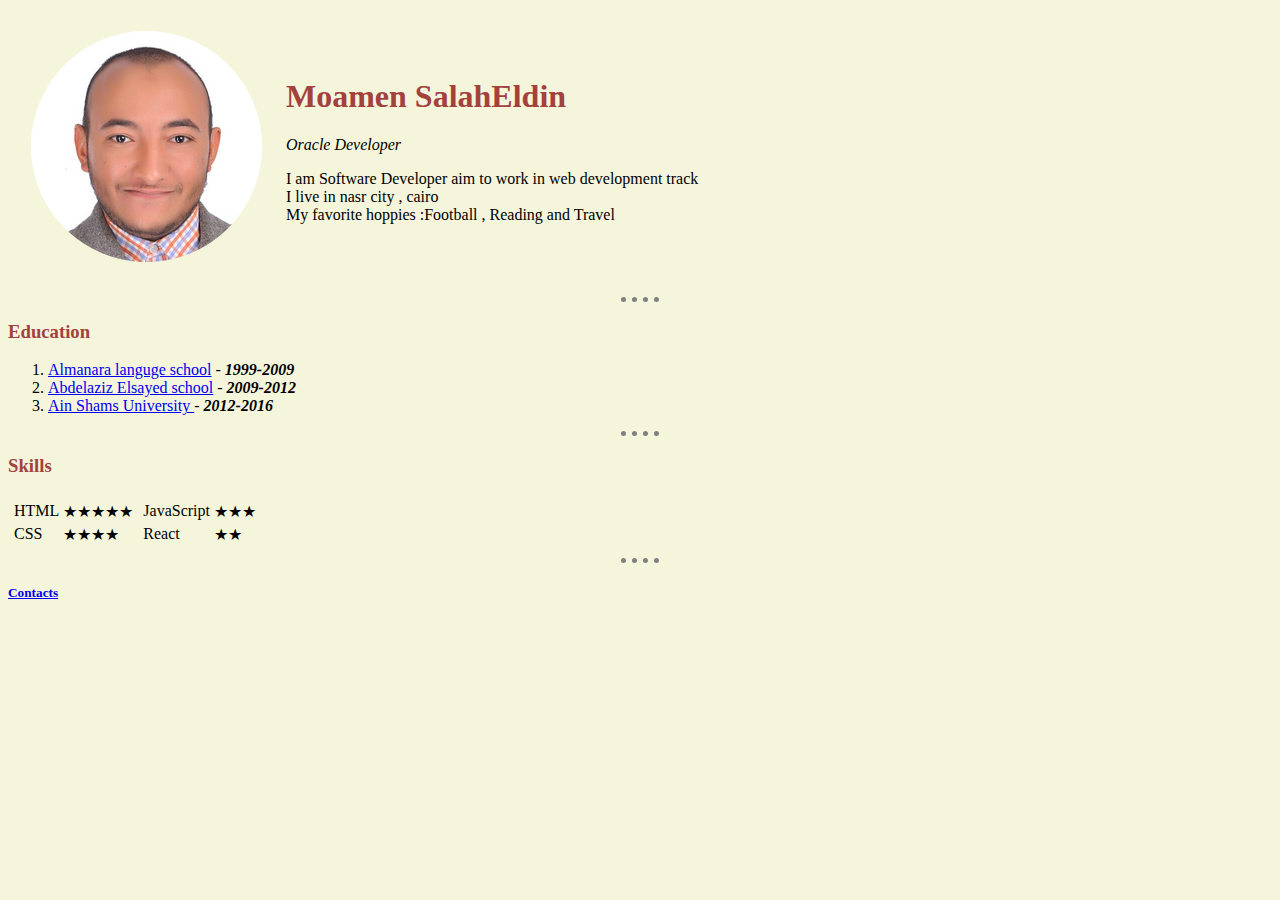
<file: index.html>
<!DOCTYPE html>
<html lang="en">
<head>
    <meta charset="UTF-8">
    
    <title> ❥Moamen's personal site</title>
    <link rel="stylesheet" href="css/styles.css">
   
</head>

<body>
    <table cellspacing="22">
        <tr>
            <td>
                <img src="rsz_rsz_21me-modified.png" alt="profile">
            </td>
            <td>
                <h1>Moamen SalahEldin</h1>
                <p> <em>Oracle Developer</em>  </p>
                <p>I am Software Developer aim to work in web development track <br> I live in nasr city , cairo <br> 
                   My favorite hoppies :Football , Reading and Travel </p>
            </td>
        </tr>
    </table>
       <hr>
    <h3>Education</h3>
    <ol>
    <li> <a href="https://www.facebook.com/CairoManaraLanguageSchooligcse/">Almanara languge school</a> - <strong><em>1999-2009</em></strong>
    <li><a href="https://www.facebook.com/Dr.ziZo0o0o0oSchoOl/">Abdelaziz Elsayed school</a> - <strong><em>2009-2012</em></strong>
    <li><a href="https://www.asu.edu.eg/">Ain Shams University </a> - <strong><em>2012-2016</em></strong>
    </ol>
    <hr>

    
    
<h3>Skills</h3>

   <table>
    <tr>
   <td>
    <table>
        <tr>
            <td>HTML</td>
            <td>★★★★★</td>
        </tr>
        <tr>
            <td>CSS</td>
            <td>★★★★</td>
        </tr>
    </table>
    <td>
        <table>
        <tr>
            <td>JavaScript</td>
            <td>★★★</td>
        </tr>
        <tr>
            <td>React</td>
            <td>★★</td>
        </table>
    </td>
    </tr>
</table> 
<hr>
<h5 ><a href="contacts.html">Contacts</a></h5>
</body>
</html>
</file>
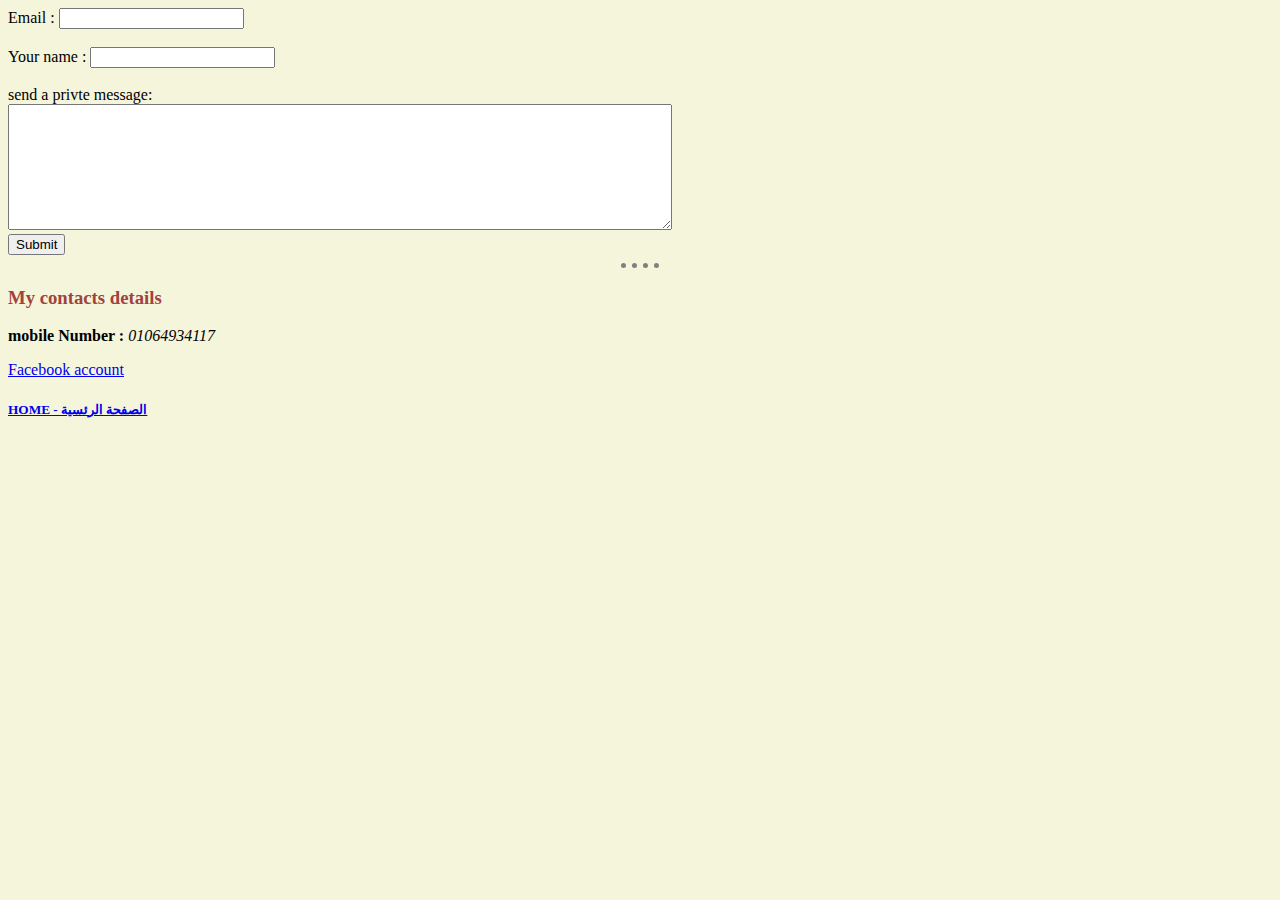
<file: contacts.html>
<!DOCTYPE html>
<html lang="en">
<head>
    <meta charset="UTF-8">
    
    <title>contacts</title>
    <link rel="stylesheet" href="css/styles.css">
</head>
<body>
    
    
    
    <form>
        <label> Email :</label>
        <input type="text"> <br> <br>
        <label> Your name :</label>
        <input type="text"> <br> <br>
        <label >send a privte  message:</label> <br>
        <textarea name="name" rows="8" COLS="80" ></textarea> <br>
        <input type= "submit"> 

    </form>
    <hr>
    <h3>My contacts details</h4>
        <p><strong>mobile Number :</strong> <em>01064934117</em></p>
        <p><a href="https://www.facebook.com/momensalah.2424/">Facebook account</a></p> 
    <h5 ><a href="index.html">HOME - الصفحة الرئسية</a></h5>

</body>
</html>
</file>
<file: css/styles.css>
body {
            background-color: beige;
        }
        hr {
            
            border-style: dotted none none;
            border-color:gray;
            border-width: 5px;
            width: 3%;
        }
   
        h1
        {
            color: #A3423C;

        }
        h3
        {
            color: #A3423C;

        }
</file>
